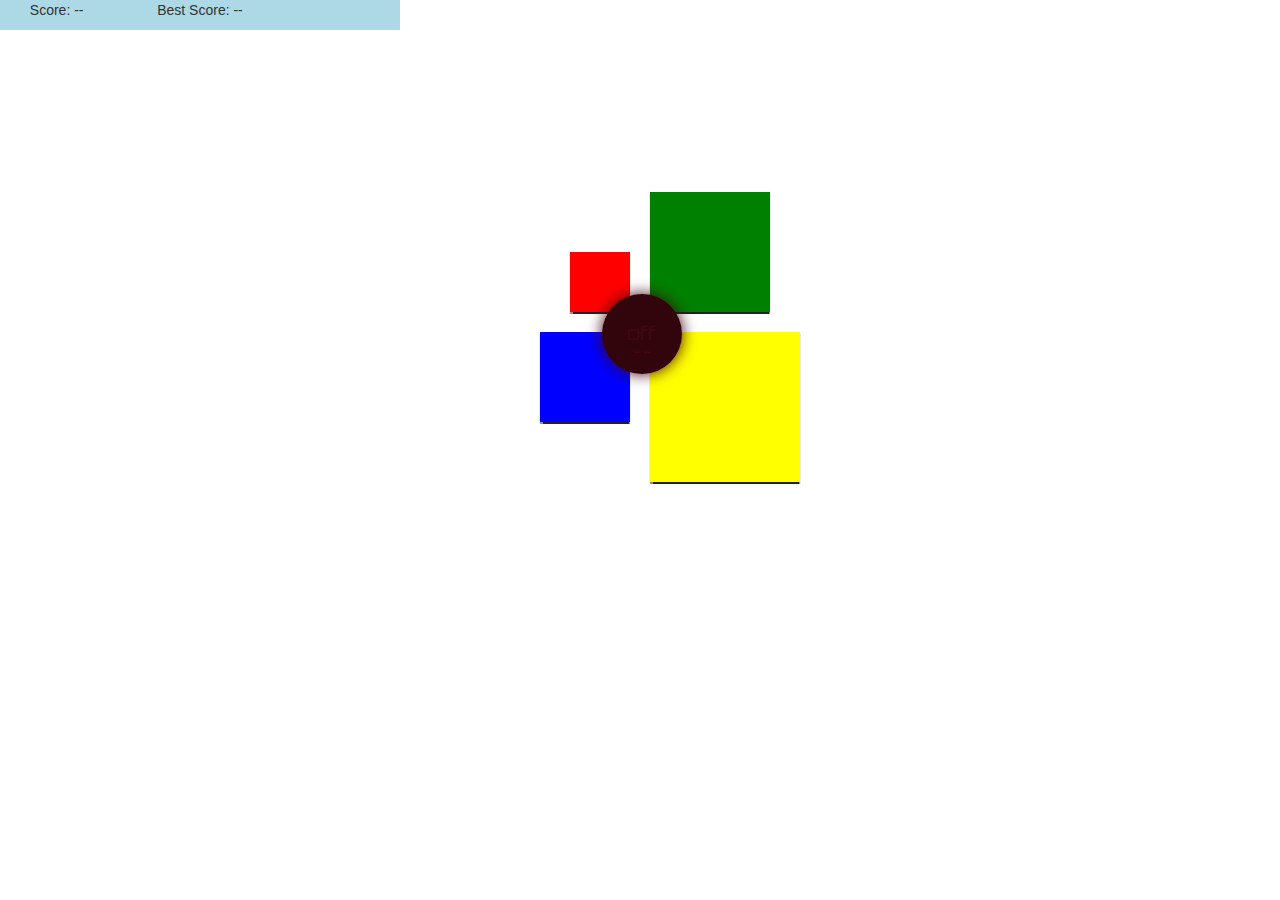
<file: simon/index.html>
<!DOCTYPE html>
<html lang="en">
    <head>
        <title></title>
        <meta charset="UTF-8">
        <meta name="viewport" content="width=device-width, initial-scale=1">
        <link href="css/style.css" rel="stylesheet">
        <link href="css/bootstrap.min.css" rel="stylesheet">
        <link href="css/jquery-ui.min.css">
        <link rel="stylesheet" href="css/jquery.materialripple.css">
    </head>
    <body>



        <div class="stats">
            <div class="row">
                
                <div class="col-md-4"><p>Score: <span id="score">--</span></p></div>
                <div class="col-md-4"><p>Best Score: <span id="bestScore">--</span></p></div>
            </div>
        </div>
        
        <div class="outerWrapper">
            <div class="controls startBtn"><p class="onOff-text">off<p/><span id="counter">--</span></div>
            
            <div class="wrapper">
            
                <div class="row">
                    <div class="col-md-6"><div class="tile" id="red"></div></div>
                    <div class="col-md-6"><div class="tile" id="green"></div></div>
                </div>
                
                <div class="row">
                    <div class="col-md-6" ><div class="tile" id="blue"></div></div>
                    <div class="col-md-6" ><div class="tile" id="yellow"></div></div>
                </div>
            </div>
        </div>
        

   <script src="js/jquery-3.1.1.min.js"></script>
    <script src="js/jquery-ui.min.js"></script>
    <script src="js/jquery.materialripple.js"></script>
   <script src="js/bootstrap.min.js"></script>
   <script src="js/app.js"></script>
    </body>
</html>
</file>
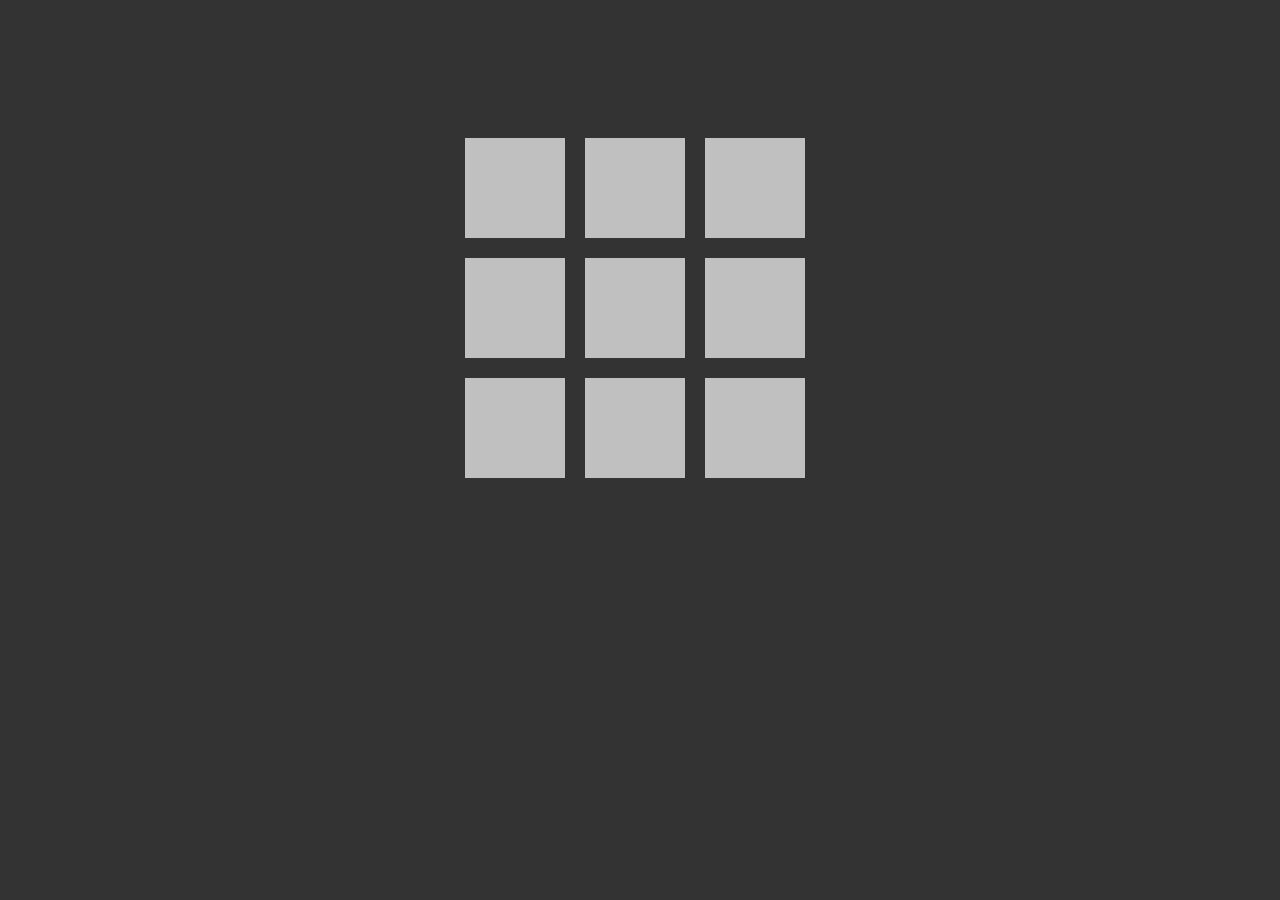
<file: tictactoe/index.html>
<!DOCTYPE html>
<html lang="en">
    <head>
        <title></title>
        <meta charset="UTF-8">
        <meta name="viewport" content="width=device-width, initial-scale=1">
        <link href="css/style.css" rel="stylesheet">
        <link href="css/bootstrap.min.css" rel="stylesheet">
        <link href="css/jquery-ui.min.css">
    </head>
    <body>

        <div class="wrapper">
            <div class="row">
                <div id="1" class="col-md-4 tile"></div>
                <div id="2" class="col-md-4 tile"></div>
                <div id="3" class="col-md-4 tile"></div>
            </div>
            <div class="row">
                <div id="4" class="col-md-4 tile"></div>
                <div id="5" class="col-md-4 tile"></div>
                <div id="6" class="col-md-4 tile"></div>
            </div>
            <div class="row">
                <div id="7" class="col-md-4 tile"></div>
                <div id="8" class="col-md-4 tile"></div>
                <div id="9" class="col-md-4 tile"></div>
            </div>
        </div>
       






    <script src="js/jquery-3.1.1.min.js"></script>
    <script src="js/jqueryUI.min.js"></script>
    <script src="js/bootstrap.min.js"></script>
    <script src="js/app.js"></script>
    </body>
</html>
</file>
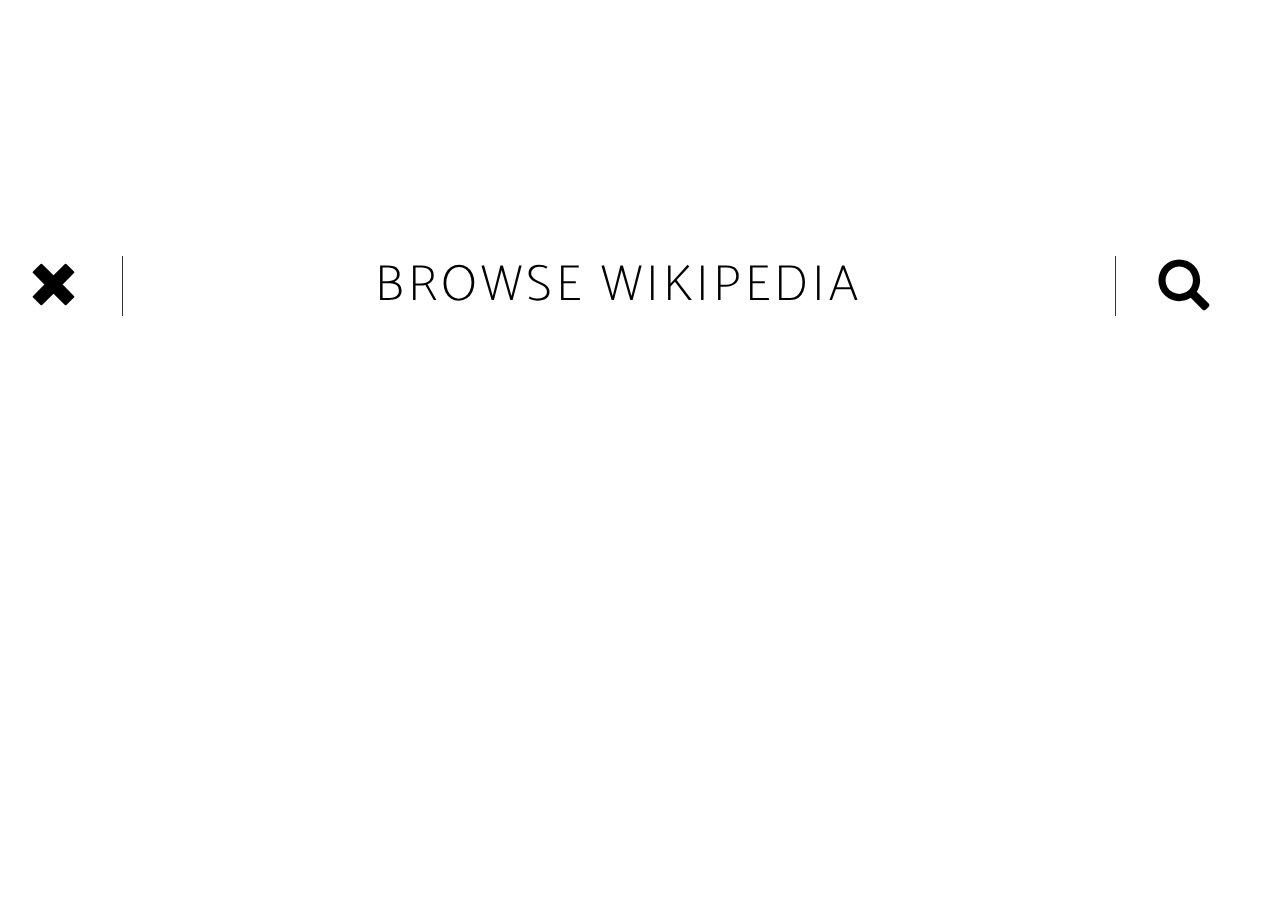
<file: wiki/index.html>
<!DOCTYPE html>
<html>

<head>
    <meta charset="utf-8">
    <title></title>
    <!-- Latest compiled and minified CSS -->
    <link rel="stylesheet" href="https://maxcdn.bootstrapcdn.com/bootstrap/3.3.7/css/bootstrap.min.css" integrity="sha384-BVYiiSIFeK1dGmJRAkycuHAHRg32OmUcww7on3RYdg4Va+PmSTsz/K68vbdEjh4u" crossorigin="anonymous">
    <style media="screen">
        @import url('https://fonts.googleapis.com/css?family=Roboto');
        @import url('https://fonts.googleapis.com/css?family=Abel|Pontano+Sans|Quicksand:300|Catamaran:100');
        * {
            font-family: 'Roboto', sans-serif;
            color: black;
        }
        
        body {
            background-image: url('https://upload.wikimedia.org/wikipedia/en/thumb/8/80/Wikipedia-logo-v2.svg/1122px-Wikipedia-logo-v2.svg.png') !important;
            background-repeat: no-repeat;
            background-size: 450px;
            background-position: 95% 500px;
            background-attachment: fixed;
        }
        
        a {
            display: block;
            color: black;
            font-weight: 900;
        }
        
        a:hover {
            text-decoration: none;
            color: #333;
        }
        
        .info {
            transition: .5s ease-in-out;
            opacity: 0;
            position: absolute;
            top: 0;
            left: 0;
            background-color: white;
            width: 100%;
            height: 100%;
            padding: 30px;
            overflow: auto;
        }
        
        #content .singleResult:hover .info {
            opacity: 1;
        }
        
        .icon-left {
            font-size: 38pt;
        }
        
        .icon-right {
            font-size: 38pt;
        }
        
        .container {
            width: auto;
            margin: auto;
            text-align: center;
            transition: .5s ease-in-out;
            padding: 0px !important;
            opacity: 0;
            margin-top: 20%;
        }
        
        .row {
            text-align: center !important;
            vertical-align: middle;
        }
        
        .row div {
            display: inline-block;
            text-align: center;
        }
        
        .queryContainer {
            width: 80%;
            transition: .5s ease-in-out;
        }
        
        #queryBar {
            width: 100%;
            height: 60px;
            margin: auto;
            border-top: 0;
            border-bottom: 0;
            border-left: 1px solid #333;
            border-right: 1px solid #333;
            font-size: 38pt;
            font-family: 'Catamaran', sans-serif;
            letter-spacing: 4px;
            text-align: center;
            text-transform: uppercase;
            font-weight: lighter;
            transition: .5s ease-in-out;
        }
        
        #queryBar::-webkit-input-placeholder {
            color: black;
        }
        
        #queryBar:focus {
            outline: none;
        }
        
        .searchBar {
            margin: 0px !important;
            margin-bottom: 10%;
        }
        
        #content {
            margin: auto;
        }
        
        #content .singleResult {
            margin-bottom: 20px;
            -moz-box-shadow: 3px 3px 2px 4px #ccc;
            -webkit-box-shadow: 3px 3px 2px 4px #ccc;
            box-shadow: 3px 3px 2px 4px #ccc;
            margin: 30px;
            width: 300px;
            height: 300px;
            background-repeat: no-repeat;
            background-size: cover;
        }
        
        #content p,
        #content h3 {
            text-align: left;
        }

    </style>
</head>

<body>

    <div class="container">
        <div class="row searchBar">
            <div class="col-md-1"><a class="icon-left" href="#"><span class="glyphicon glyphicon-remove"></span></a></div>
            <div class="col-md-10 queryContainer"><input type="text" name="query" id="queryBar" placeholder="Browse wikipedia"></div>
            <div class="col-md-1"><a class="icon-right" href="#"><span class="glyphicon glyphicon-search"></span></a></div>
        </div>

        <div id="content" class="row">

        </div>


    </div>







    <script src="jquery-3.1.1.min.js" charset="utf-8"></script>
    <script src="https://maxcdn.bootstrapcdn.com/bootstrap/3.3.7/js/bootstrap.min.js" integrity="sha384-Tc5IQib027qvyjSMfHjOMaLkfuWVxZxUPnCJA7l2mCWNIpG9mGCD8wGNIcPD7Txa" crossorigin="anonymous"></script>
    <script type="text/javascript">
        $(document).ready(function() {

            $('.container').animate({
                'opacity': '1'
            }, 500);


            $('.icon-left').on('click', function() {
                $('#queryBar').val('');
                $('#content .singleResult').fadeOut();
                $('.container').css('margin-top', '20%');
            });

            $('.icon-right').on('click', function() {
                $('.container').css('margin-top', '3%');
                search($('#queryBar').val());


            });




            function search(word) {
                $('#content .singleResult').each(function() {

                    if ($(this).text().search(new RegExp(word, 'i')) < 0) {
                        $(this).fadeOut();
                    } else {
                        $(this).show();
                    }
                });

                //API search logic
                var wikiAPI = 'http://en.wikipedia.org/w/api.php?';
                var query = 'action=query&format=json&prop=pageimages|pageterms|pageinfo&generator=prefixsearch&redirects=1&formatversion=2&piprop=thumbnail&pithumbsize=250&pilimit=20&wbptterms=description&gpssearch=' + word + '&gpslimit=20&callback=?';
                $.getJSON(wikiAPI + query, function(t) {

                    for (var i = 0; i < t.query.pages.length; i++) {

                        if (t.query.pages[i].hasOwnProperty('thumbnail')) {
                            var contentClass = t.query.pages[i].title.replace(/[&\/\\#,+()$~%.'":*?<>{}\s]/g, '');
                            $('#content').append(
                                '<a href="#" class="' + contentClass + '" target="blank">' +
                                '<div class="col-md-3 singleResult">' +
                                '<div class="info"><h3></h3><p></p></div>' +
                                '</div>' +
                                '</a>');
                            $('.' + contentClass + ' .singleResult').css('background-image', 'url(' + t.query.pages[i].thumbnail.source + ')');
                            $.getJSON(wikiAPI + 'action=opensearch&format=json&search=' + t.query.pages[i].title + '&callback=?', function(q) {

                                var contCla = q[1][0].replace(/[&\/\\#,+()$~%.'":*?<>{}\s]/g, '');
                                $('.' + contCla + ' h3').text(q[1][0]);
                                $('.' + contCla + ' p').text(q[2][0]);
                                $('.' + contCla).attr('href', q[3][0]);

                            });

                        }

                    }

                });
            }

        });

    </script>
</body>

</html>
</file>
<file: simon/css/style.css>
@import url('https://fonts.googleapis.com/css?family=Orbitron');

.ui-dialog-titlebar-close
{
  display: none;
}
.on
{
  color: red !important;
}

.stats
{
  background-color: lightblue;
  width: 400px;
  text-align: center;
}
.controls
{
  width: 80px;
  height: 80px;
  position: absolute;
  z-index: 99;
  top: 36%;
  left: 47%;
  text-align: center;
  border-radius: 50%;
  padding: 35px 0px;
  background-color: #32050C;
  box-shadow: 0px 0px 15px;
  font-family: 'Orbitron', sans-serif;
  font-size: 14pt;
  line-height: 8px;
  color: #430710;
  
}
.controls button
{
  width: 30px;
  height: 30px;
  text-align: center;
  font-size: 8pt;
  border-radius: 50%;
  border: none;

  
}


.outerWrapper
{
  position: relative;

}
.wrapper
{
  position: relative;
    width: 400px;
    margin: 15% auto;
    -webkit-transition: 1s ease-in-out;
    -moz-transition: 1s ease-in-out;
    -o-transition: 1s ease-in-out;
    transition: 1s ease-in-out;
}
.ani-wrapper{
  animation: ani-wrapper-animation linear 20s;
  animation-iteration-count: infinite;
  transform-origin: 50% 50%;
  -webkit-animation: ani-wrapper-animation linear 20s;
  -webkit-animation-iteration-count: infinite;
  -webkit-transform-origin: 50% 50%;
  -moz-animation: ani-wrapper-animation linear 20s;
  -moz-animation-iteration-count: infinite;
  -moz-transform-origin: 50% 50%;
  -o-animation: ani-wrapper-animation linear 20s;
  -o-animation-iteration-count: infinite;
  -o-transform-origin: 50% 50%;
  -ms-animation: ani-wrapper-animation linear 20s;
  -ms-animation-iteration-count: infinite;
  -ms-transform-origin: 50% 50%;
}

@keyframes ani-wrapper-animation{
  0% {
    transform:  translate(0px,18px)  rotate(0deg) ;
  }
  100% {
    transform:  translate(0px,18px)  rotate(360deg) ;
  }
}

@-moz-keyframes ani-wrapper-animation{
  0% {
    -moz-transform:  translate(0px,18px)  rotate(0deg) ;
  }
  100% {
    -moz-transform:  translate(0px,18px)  rotate(360deg) ;
  }
}

@-webkit-keyframes ani-wrapper-animation {
  0% {
    -webkit-transform:  translate(0px,18px)  rotate(0deg) ;
  }
  100% {
    -webkit-transform:  translate(0px,18px)  rotate(360deg) ;
  }
}

@-o-keyframes ani-wrapper-animation {
  0% {
    -o-transform:  translate(0px,18px)  rotate(0deg) ;
  }
  100% {
    -o-transform:  translate(0px,18px)  rotate(360deg) ;
  }
}

@-ms-keyframes ani-wrapper-animation {
  0% {
    -ms-transform:  translate(0px,18px)  rotate(0deg) ;
  }
  100% {
    -ms-transform:  translate(0px,18px)  rotate(360deg) ;
  }
}


.col-md-6
{
    position: relative !important;
   
    width: 100%;
    height: 100px !important;
    padding: 0 !important;
    
}

.tile
{
    width: 100px;
    height: 100px;
    box-shadow: 0px 1.5px 1px #222;
    margin: 10px;
}
.tile:active
{
   box-shadow: 0px 0px 1px #222;
}

#red
{
    background-color: red;
    width: 60px;
    height: 60px;
    position: absolute;
    right: 0;
    bottom: 0;
    
} #red:active{background-color: pink;}

#green
{
    background-color: green;
    width: 120px;
    height: 120px;
    position: absolute;
    left: 0;
    bottom: 0;
}#green:active
{
  background-color: lightgreen;
  width: 130px;
  height: 130px;
}

#blue
{
    background-color: blue;
    width: 90px;
    height: 90px;
    position: absolute;
    right: 0;
    top: 0;
}#blue:active
{
    background-color: lightblue; 
    width: 100px;
    height: 100px;
}

#yellow
{
    background-color: yellow;
    width: 150px;
    height: 150px;
    position: absolute;
    left: 0;
    top: 0;
   
}#yellow:active{background-color: lightgoldenrodyellow}
</file>
<file: tictactoe/css/style.css>
body
{
    background-color: #333 !important;
}
.wrapper
{
    width: 340px;
    margin: 10% auto;
}

.tile
{
    width: 100px !important;
    height: 100px !important;
    background-color: silver;
    margin: 10px;
    position: relative;
    text-align: center;
    padding: 40px 0;
}
</file>
